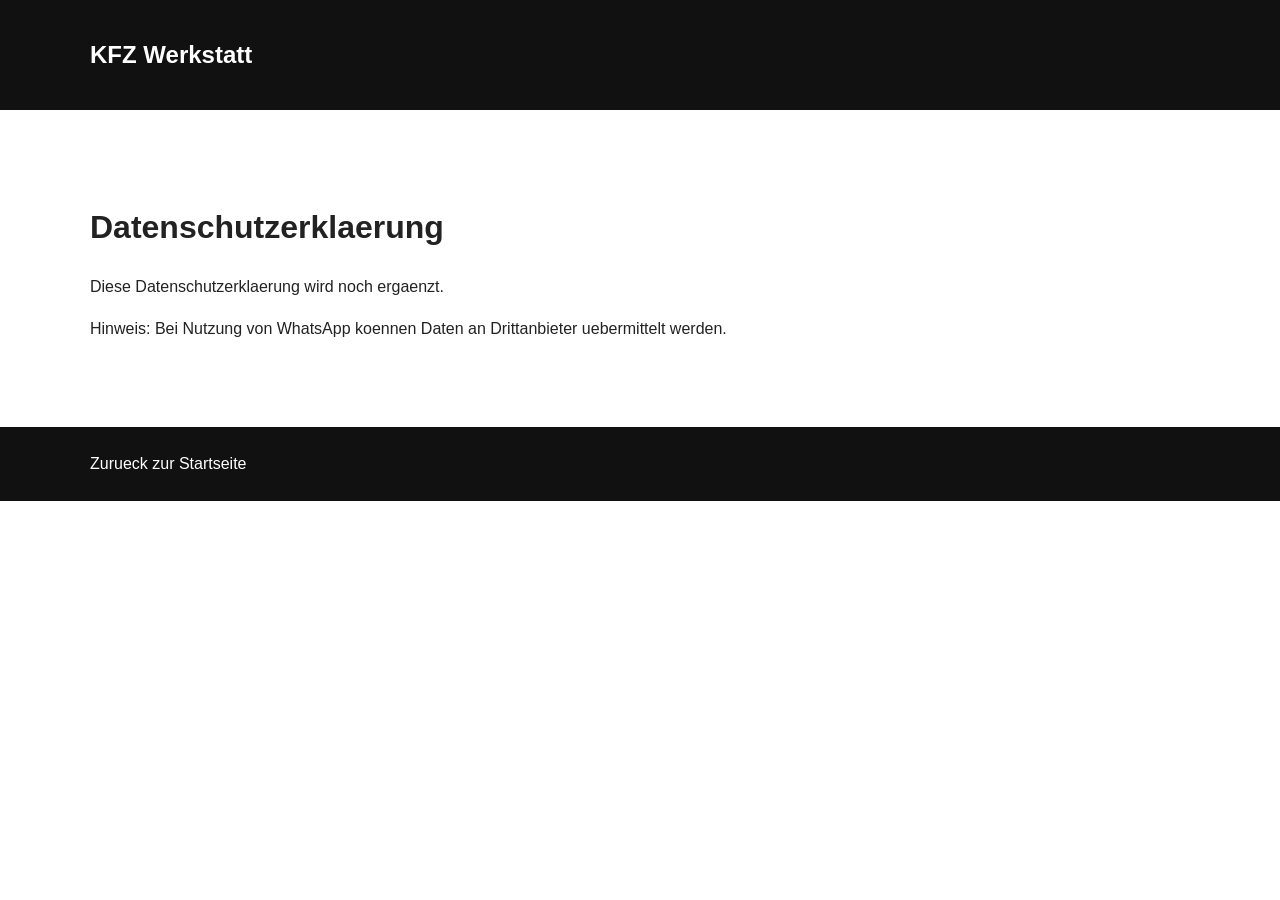
<file: datenschutz.html>
<!DOCTYPE html>
<html lang="de">
<head>
    <meta charset="UTF-8">
    <meta name="viewport" content="width=device-width, initial-scale=1.0">
    <title>Datenschutz</title>
    <link rel="stylesheet" href="css/style.css">
</head>
<body>

<header class="site-header">
    <div class="container">
        <h2>KFZ Werkstatt</h2>
    </div>
</header>

<main class="section">
    <div class="container">
        <h1>Datenschutzerklaerung</h1>

        <p>
            Diese Datenschutzerklaerung wird noch ergaenzt.
        </p>

        <p>
            Hinweis: Bei Nutzung von WhatsApp koennen Daten an Drittanbieter uebermittelt werden.
        </p>

    </div>
</main>

<footer class="site-footer">
    <div class="container">
        <a href="index.html">Zurueck zur Startseite</a>
    </div>
</footer>

</body>
</html>
</file>
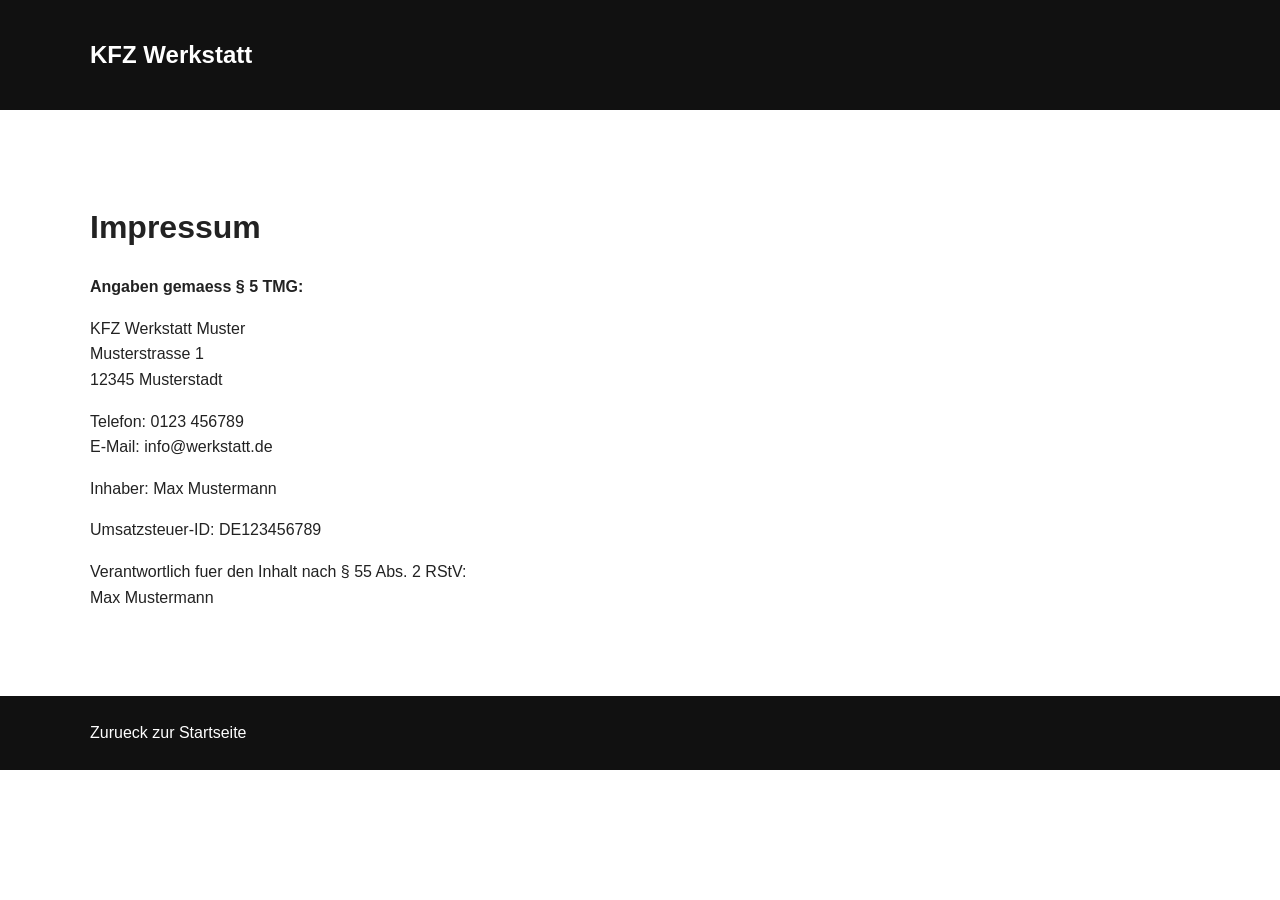
<file: impressum.html>
<!DOCTYPE html>
<html lang="de">
<head>
    <meta charset="UTF-8">
    <meta name="viewport" content="width=device-width, initial-scale=1.0">
    <title>Impressum</title>
    <link rel="stylesheet" href="css/style.css">
</head>
<body>

<header class="site-header">
    <div class="container">
        <h2>KFZ Werkstatt</h2>
    </div>
</header>

<main class="section">
    <div class="container">
        <h1>Impressum</h1>

        <p><strong>Angaben gemaess § 5 TMG:</strong></p>

        <p>
            KFZ Werkstatt Muster<br>
            Musterstrasse 1<br>
            12345 Musterstadt
        </p>

        <p>
            Telefon: 0123 456789<br>
            E-Mail: info@werkstatt.de
        </p>

        <p>
            Inhaber: Max Mustermann
        </p>

        <p>
            Umsatzsteuer-ID: DE123456789
        </p>

        <p>
            Verantwortlich fuer den Inhalt nach § 55 Abs. 2 RStV:<br>
            Max Mustermann
        </p>

    </div>
</main>

<footer class="site-footer">
    <div class="container">
        <a href="index.html">Zurueck zur Startseite</a>
    </div>
</footer>

</body>
</html>
</file>
<file: css/style.css>
* {
    box-sizing: border-box;
}

body {
    margin: 0;
    font-family: Arial, sans-serif;
    line-height: 1.6;
    color: #222;
    background-color: #ffffff;
}

img {
    max-width: 100%;
    display: block;
}

a {
    text-decoration: none;
    color: inherit;
}

.container {
    width: min(1100px, 90%);
    margin: 0 auto;
}

.site-header {
    background-color: #111;
    color: #fff;
    padding: 16px 0;
}

.header-content {
    display: flex;
    justify-content: space-between;
    align-items: center;
    gap: 24px;
}

.logo a {
    font-size: 1.5rem;
    font-weight: bold;
    color: #fff;
}

.main-nav ul {
    display: flex;
    gap: 20px;
    list-style: none;
    margin: 0;
    padding: 0;
}

.main-nav a {
    color: #fff;
}

.hero {
    padding: 80px 0;
    background-color: #f4f4f4;
}

.hero h1 {
    font-size: 2.5rem;
    margin-top: 0;
}

.hero-buttons {
    display: flex;
    gap: 16px;
    margin-top: 24px;
    flex-wrap: wrap;
}

.btn {
    display: inline-block;
    padding: 12px 20px;
    border-radius: 6px;
    font-weight: bold;
}

.btn-primary {
    background-color: #1f7a3f;
    color: #fff;
}

.btn-secondary {
    background-color: #222;
    color: #fff;
}

.section {
    padding: 70px 0;
}

.section-light {
    background-color: #f8f8f8;
}

.card-grid {
    display: grid;
    grid-template-columns: repeat(3, 1fr);
    gap: 20px;
}

.card {
    background-color: #fff;
    border: 1px solid #ddd;
    padding: 20px;
    border-radius: 8px;
}

.price-list {
    display: flex;
    flex-direction: column;
    gap: 14px;
    margin-top: 24px;
}

.price-item {
    display: flex;
    justify-content: space-between;
    gap: 20px;
    padding: 14px 16px;
    background-color: #fff;
    border: 1px solid #ddd;
    border-radius: 8px;
}

.price-note {
    margin-top: 16px;
}

.gallery-grid {
    display: grid;
    grid-template-columns: repeat(3, 1fr);
    gap: 20px;
    margin-top: 24px;
}

.gallery-grid img {
    border-radius: 8px;
    height: 250px;
    object-fit: cover;
}

.contact-box {
    background-color: #fff;
    border: 1px solid #ddd;
    border-radius: 8px;
    padding: 24px;
}

.site-footer {
    background-color: #111;
    color: #fff;
    padding: 24px 0;
}

.footer-content {
    display: flex;
    justify-content: space-between;
    align-items: center;
    gap: 20px;
    flex-wrap: wrap;
}

.site-footer ul {
    display: flex;
    list-style: none;
    gap: 16px;
    margin: 0;
    padding: 0;
}

.site-footer a {
    color: #fff;
}

@media (max-width: 900px) {
    .card-grid,
    .gallery-grid {
        grid-template-columns: 1fr 1fr;
    }

    .header-content {
        flex-direction: column;
        align-items: flex-start;
    }
}

@media (max-width: 600px) {
    .card-grid,
    .gallery-grid {
        grid-template-columns: 1fr;
    }

    .main-nav ul {
        flex-direction: column;
        gap: 10px;
    }

    .hero h1 {
        font-size: 2rem;
    }

    .price-item {
        flex-direction: column;
        align-items: flex-start;
    }
}
</file>
